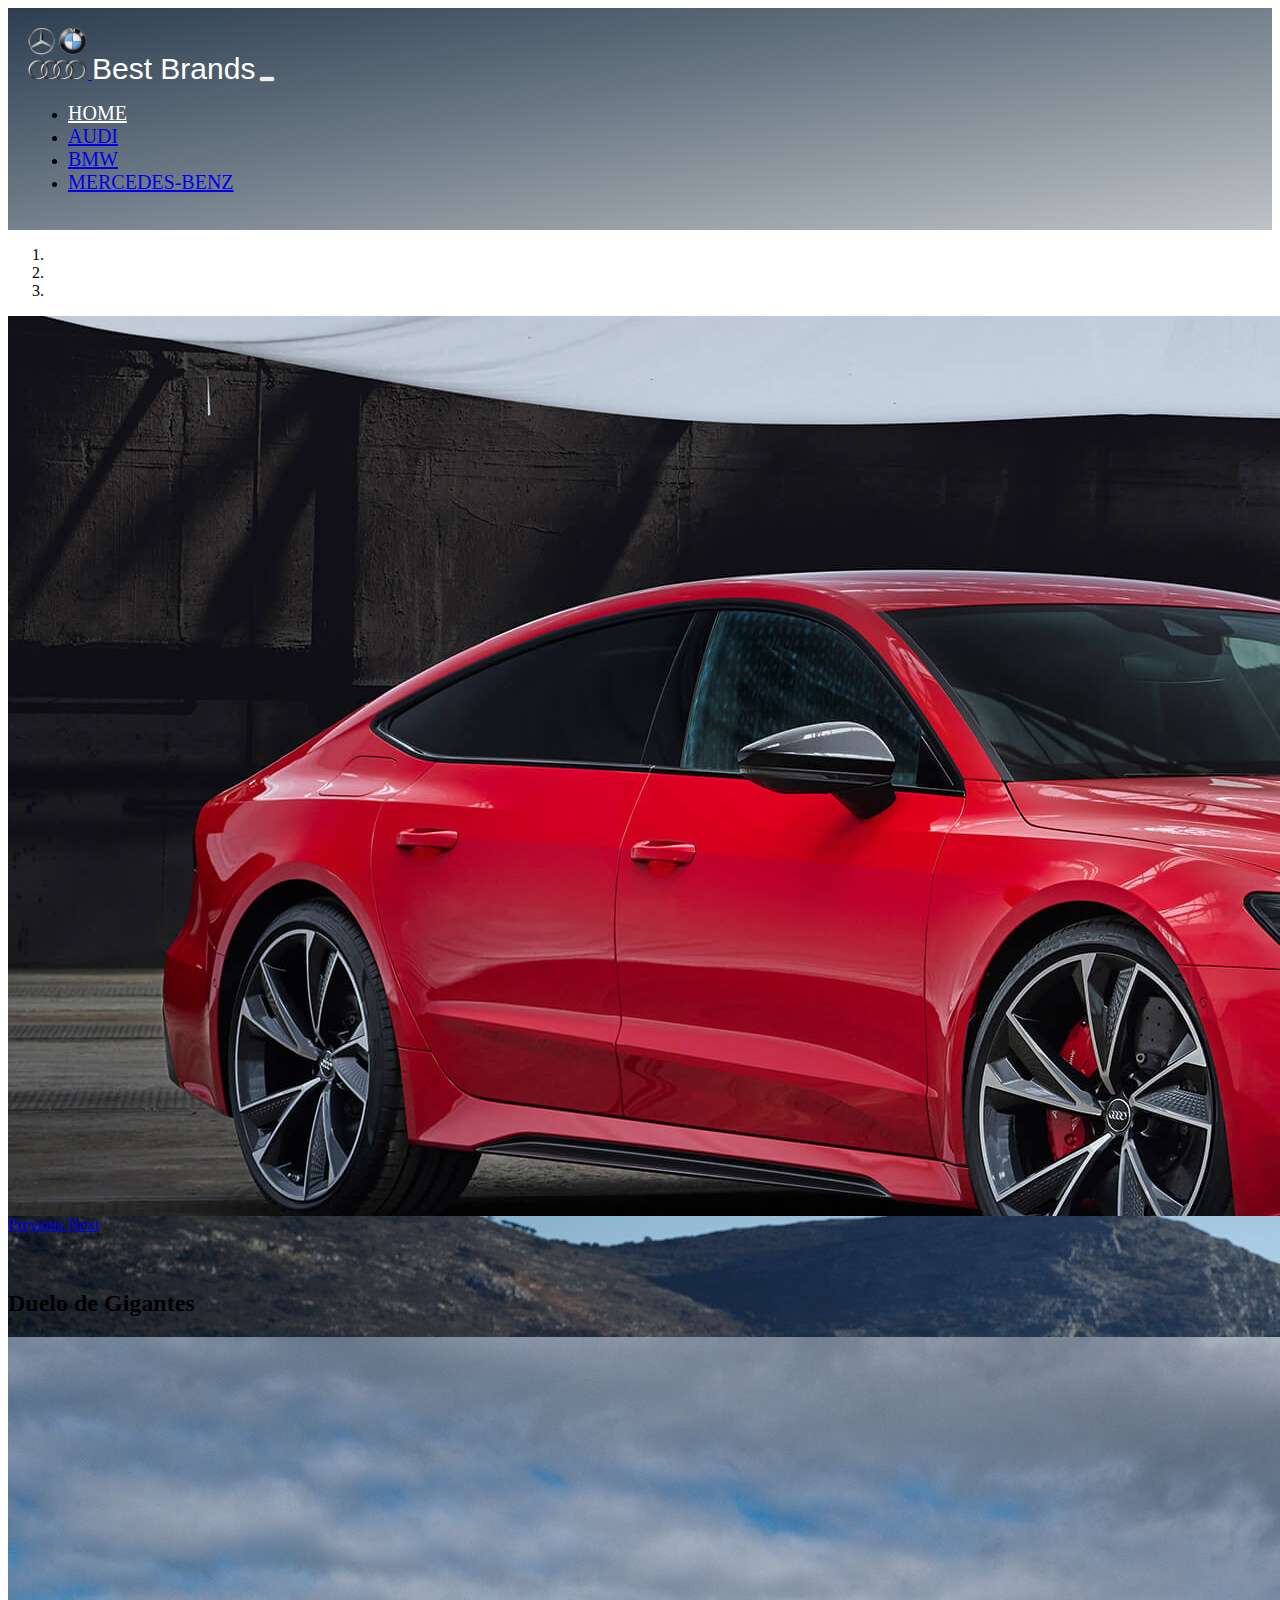
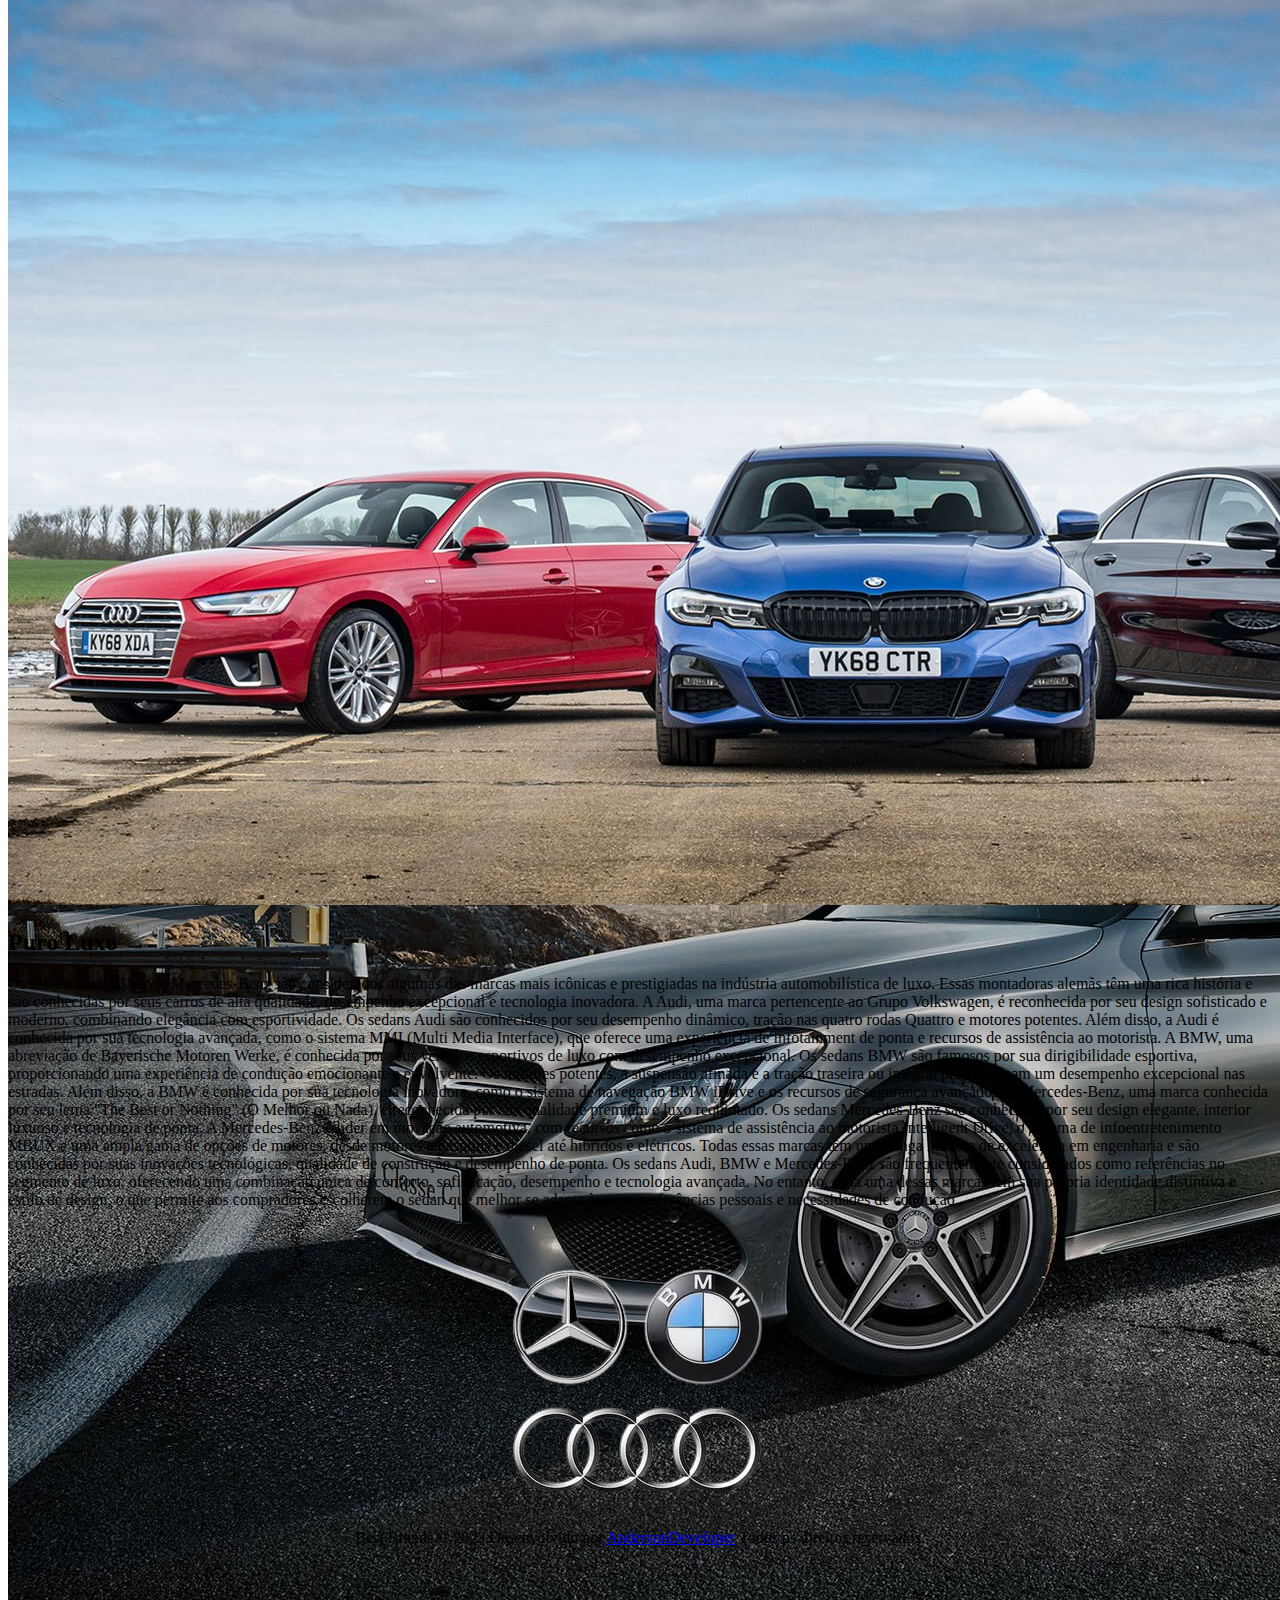
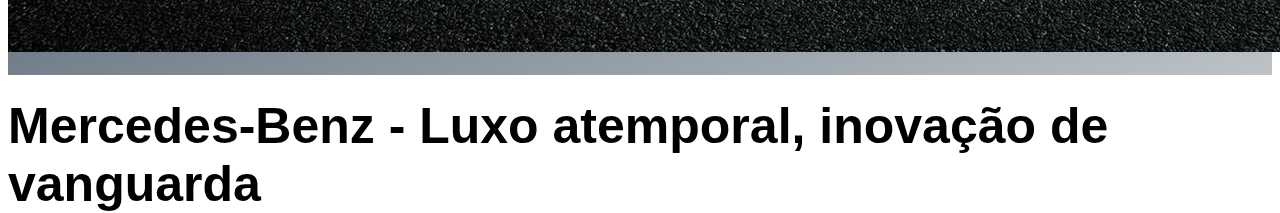
<file: index.html>
<!DOCTYPE html>
<html lang="pt-br">
  <head>
    <!-- Meta tags Obrigatórias -->
    <meta charset="utf-8">
    <meta name="viewport" content="width=device-width, initial-scale=1, shrink-to-fit=no">

    <!-- Bootstrap CSS -->
    <link rel="stylesheet" href="https://stackpath.bootstrapcdn.com/bootstrap/4.1.3/css/bootstrap.min.css" integrity="sha384-MCw98/SFnGE8fJT3GXwEOngsV7Zt27NXFoaoApmYm81iuXoPkFOJwJ8ERdknLPMO" crossorigin="anonymous">

    <!-- Font Awesome -->
    <link rel="stylesheet" href="https://use.fontawesome.com/releases/v5.3.1/css/all.css" integrity="sha384-mzrmE5qonljUremFsqc01SB46JvROS7bZs3IO2EmfFsd15uHvIt+Y8vEf7N7fWAU" crossorigin="anonymous">

    <!-- Estilo customizado -->
    <link rel="stylesheet" type="text/css" href="./css/styles.css">

    <title>Best Brands</title>
  </head>
  <body>
    
    <header><!-- inicio Cabecalho -->
      <nav class="navbar navbar-expand-sm navbar-light">
        <div class="container">
          
          <a href="#" class="navbar-brand">
            <img src="./img/img-topo-edit.png" width="60">        
          </a>
          <span style="color: white; font-size: 30px; font-family: 'Roboto', sans-serif;">Best Brands</span>

          <button class="navbar-toggler" data-toggle="collapse" data-target="#nav-principal">
            <span class="navbar-toggler-icon"></span>
          </button>

          <div class="collapse navbar-collapse" id="nav-principal">
            <ul class="navbar-nav ml-auto nav nav-pills">
              <li class="nav-item">
                <a  href="./index.html" class="nav-link active" style="color: white;">HOME</a>
              </li>
              <li class="nav-item">
                <a href="./audi.html"  class="nav-link" >AUDI</a>
              </li>
              <li class="nav-item">
                <a href="./bmw.html" class="nav-link">BMW</a>
              </li>
              <li class="nav-item">
                <a href="./mercedes.html" class="nav-link">MERCEDES-BENZ</a>
              </li>
             
            </ul>
          </div>



        </div>
      </nav>
    </header><!--/fim Cabecalho -->
    
     <main>
      <div class="container-fluid">
        <div id="mainSlider" class="carousel slide" data-ride="carousel">
          <ol class="carousel-indicators">
            <li data-target="#mainSlider" data-slide-to="0" class="active"></li>
            <li data-target="#mainSlider" data-slide-to="1"></li>
            <li data-target="#mainSlider" data-slide-to="2"></li>
          </ol>
          <div class="carousel-inner">
            <div class="carousel-item active">
              <img src="./img/img-audi-ff.jpg" class="d-block w-100" alt="Padaria">
              <div class="carousel-caption d-none d-md-block">
                <h2>Audi - Inovação, performance e elegância em cada detalhe.</h2>

              </div>
            </div>
            <div class="carousel-item">
              <img src="./img/img-bmw-v.jpeg" class="d-block w-100" alt="Padaria">
              <div class="carousel-caption d-none d-md-block">
                <h2>BMW - O prazer de dirigir elevado à máxima potência.</h2>
              </div>
            </div>
            <div class="carousel-item">
              <img src="./img/img-mercedes-o.jpg" class="d-block w-100" alt="Padaria">
              <div class="carousel-caption d-none d-md-block">
                <h2>Mercedes-Benz - Luxo atemporal, inovação de vanguarda</h2>
              </div>
            </div>
          </div>
          <a href="#mainSlider" class="carousel-control-prev" role="button" data-slide="prev">
            <span class="carousel-control-prev-icon" aria-hidden="true"></span>
            <span class="sr-only">Previous</span>
          </a>
          <a href="#mainSlider" class="carousel-control-next" role="button" data-slide="next">
            <span class="carousel-control-next-icon" aria-hidden="true"></span>
            <span class="sr-only">Next</span>
          </a>
        </div>
      </div>


      <div class="container-index">
      <div class="container"><br><br>
        <h2>Duelo de Gigantes</h2>
        <img src="./img/img-cvb.jpg" class="d-block w-100"><br>
        <h2>Puro Luxo</h2>
        <p>Os sedans Audi, BMW e Mercedes-Benz são considerados algumas das marcas mais icônicas e prestigiadas na indústria automobilística de luxo. Essas montadoras alemãs têm uma rica história e são conhecidas por seus carros de alta qualidade, desempenho excepcional e tecnologia inovadora.
  
          A Audi, uma marca pertencente ao Grupo Volkswagen, é reconhecida por seu design sofisticado e moderno, combinando elegância com esportividade. Os sedans Audi são conhecidos por seu desempenho dinâmico, tração nas quatro rodas Quattro e motores potentes. Além disso, a Audi é conhecida por sua tecnologia avançada, como o sistema MMI (Multi Media Interface), que oferece uma experiência de infotainment de ponta e recursos de assistência ao motorista.
          
          A BMW, uma abreviação de Bayerische Motoren Werke, é conhecida por seus veículos esportivos de luxo com desempenho excepcional. Os sedans BMW são famosos por sua dirigibilidade esportiva, proporcionando uma experiência de condução emocionante e envolvente. Os motores potentes, a suspensão afinada e a tração traseira ou integral proporcionam um desempenho excepcional nas estradas. Além disso, a BMW é conhecida por sua tecnologia inovadora, como o sistema de navegação BMW iDrive e os recursos de segurança avançados.
          
          A Mercedes-Benz, uma marca conhecida por seu lema "The Best or Nothing" (O Melhor ou Nada), é reconhecida por sua qualidade premium e luxo requintado. Os sedans Mercedes-Benz são conhecidos por seu design elegante, interior luxuoso e tecnologia de ponta. A Mercedes-Benz é líder em inovação automotiva, com recursos como o sistema de assistência ao motorista Intelligent Drive, o sistema de infoentretenimento MBUX e uma ampla gama de opções de motores, desde motores a gasolina e diesel até híbridos e elétricos.
          
          Todas essas marcas têm uma longa história de excelência em engenharia e são conhecidas por suas inovações tecnológicas, qualidade de construção e desempenho de ponta. Os sedans Audi, BMW e Mercedes-Benz são frequentemente considerados como referências no segmento de luxo, oferecendo uma combinação única de conforto, sofisticação, desempenho e tecnologia avançada. No entanto, cada uma dessas marcas tem sua própria identidade distintiva e estilo de design, o que permite aos compradores escolherem o sedan que melhor se adapta às suas preferências pessoais e necessidades de condução.
       </p>
  
       </div> 
      </div>
     </main>
          
    
   </section>



     <footer>
      <div class="rodape">
        <img src="./img/img-emblema-todos.png" class="img-fluid"><br><br>
        <p>
          Best Brands © 2023.Desenvolvido por
         <a href="https://github.com/DersonSilva" target="_blank">AndersonDeveloper</a>
         Todos os direitos reservados.
        </p>  
   
      </div>


     </footer>

         <!-- JavaScript (Opcional) -->
  <!-- jQuery primeiro, depois Popper.js, depois Bootstrap JS -->
  <script src="https://code.jquery.com/jquery-3.3.1.slim.min.js" integrity="sha384-q8i/X+965DzO0rT7abK41JStQIAqVgRVzpbzo5smXKp4YfRvH+8abtTE1Pi6jizo" crossorigin="anonymous"></script>
  <script src="https://cdnjs.cloudflare.com/ajax/libs/popper.js/1.14.3/umd/popper.min.js" integrity="sha384-ZMP7rVo3mIykV+2+9J3UJ46jBk0WLaUAdn689aCwoqbBJiSnjAK/l8WvCWPIPm49" crossorigin="anonymous"></script>
  <script src="https://stackpath.bootstrapcdn.com/bootstrap/4.1.3/js/bootstrap.min.js" integrity="sha384-ChfqqxuZUCnJSK3+MXmPNIyE6ZbWh2IMqE241rYiqJxyMiZ6OW/JmZQ5stwEULTy" crossorigin="anonymous"></script>
     </body>
     </html>
</file>
<file: css/styles.css>
#home {
	color: white;


}

.navbar-light .navbar-nav .nav-link {
	font-size: 20px;
	
}

.navbar-light .navbar-nav .nav-link:hover {
	color: white;
	font-weight: bold;
	border-radius: 8px;


}

.navbar{
	padding: 20px;
	background-image: linear-gradient(
        to top left,
        #bdc3c7,
		#2c3e50
       
		
    );
}

.container-fluid{
	padding: 0;
}

#mainSlider .carousel-inner, #mainSlider .carousel-item {
	height: 100vh;
}

#mainSlider .carousel-caption {
	top: 80%;
}

#mainSlider .carousel-caption h2 {
	font-size: 50px;
	font-family:'Roboto', sans-serif;
}

.caixa {
	padding: 100px 0;

}



footer{
	height: 450px;
	text-align: center;
	background-image: linear-gradient(
        to top left,
		#bdc3c7,
		#2c3e50
		
    );

}

.rodape{
	padding: 10px;
}
</file>
